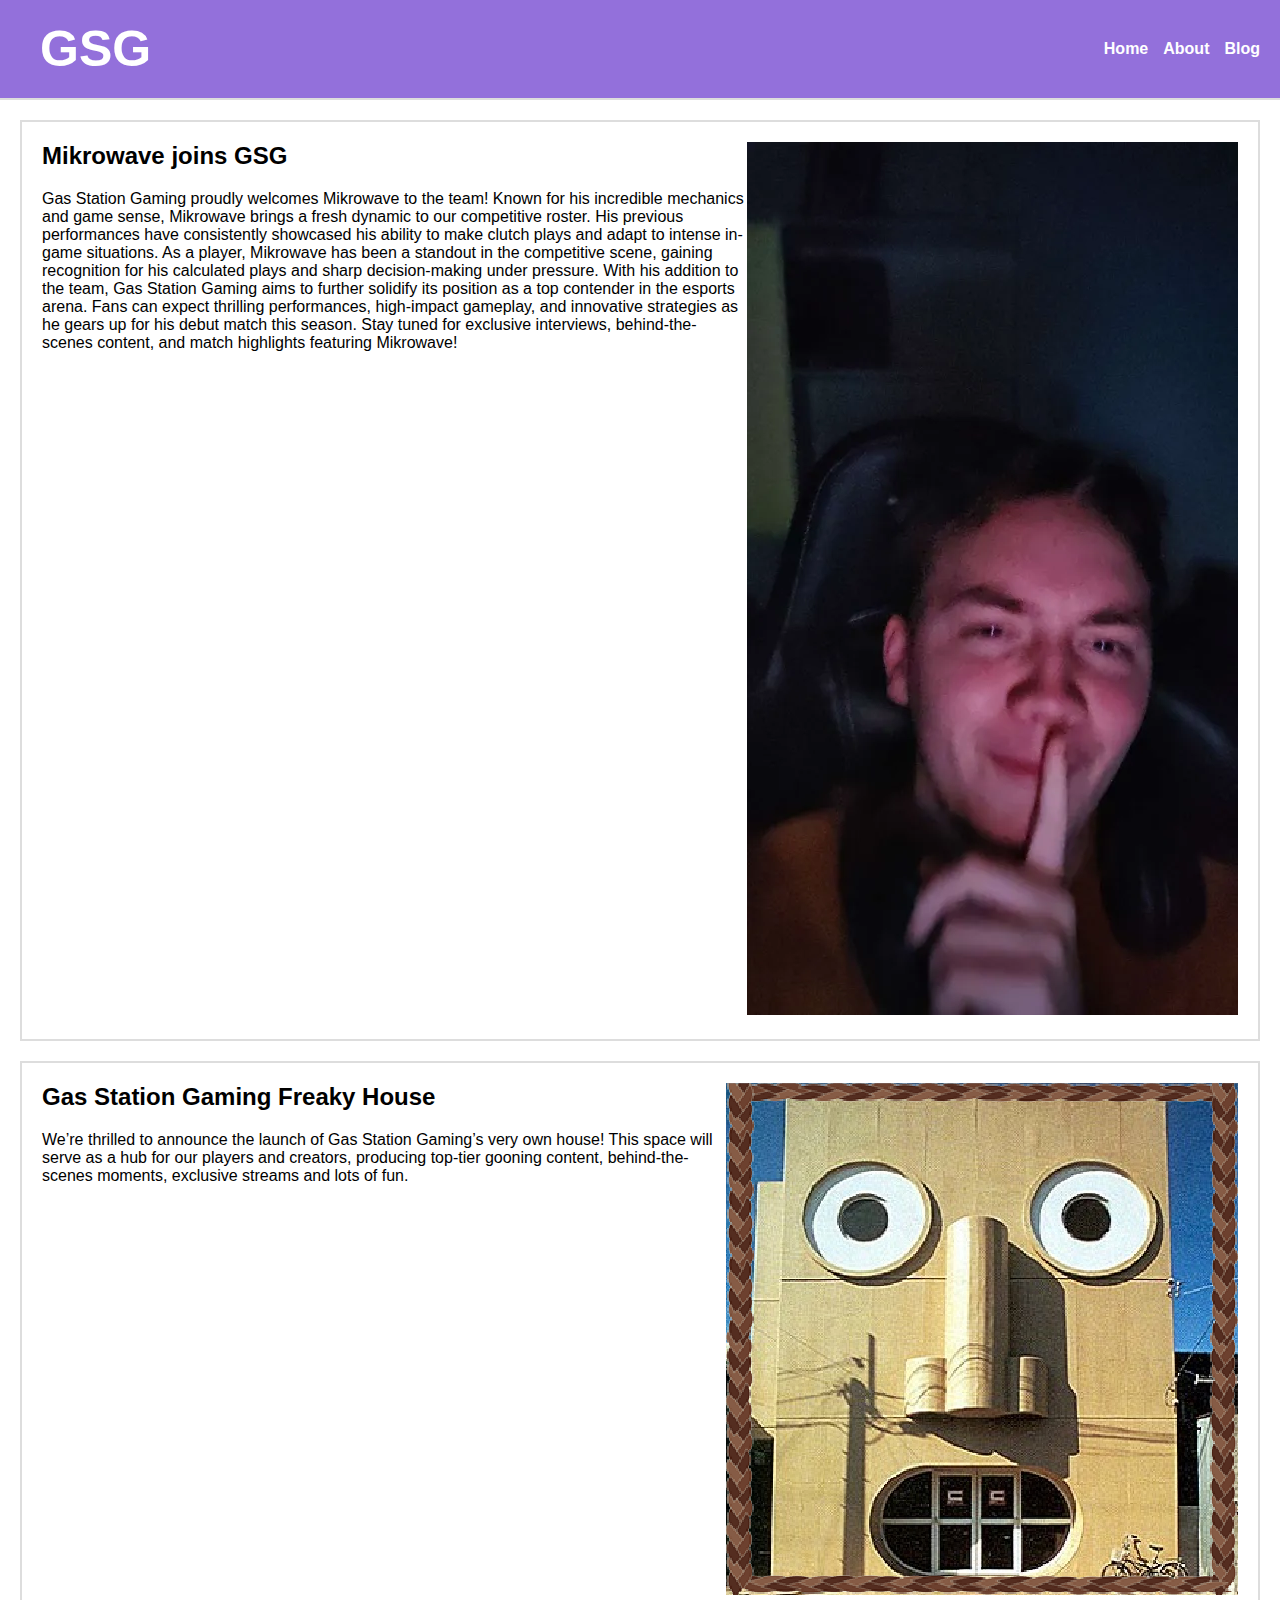
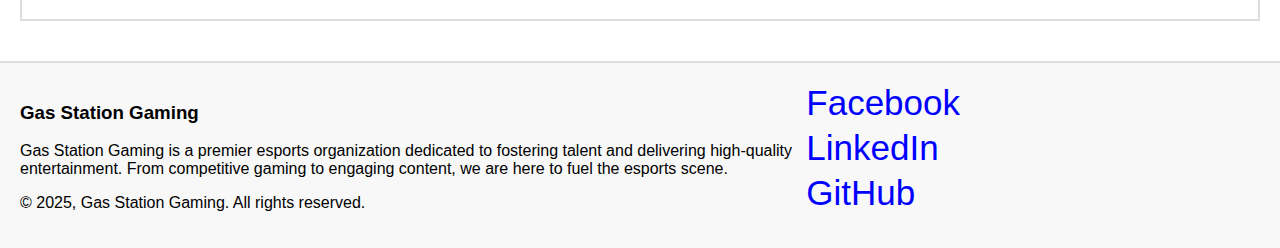
<file: index.html>
<!DOCTYPE html>
<html lang="en">
<head>
    <meta charset="UTF-8">
    <meta name="viewport" content="width=device-width, initial-scale=1.0">
    <title>Gas Station Gaming</title>
    <link rel="stylesheet" href="styles/styles.css">
</head>
<body>
    <header>
        <div class="logo">
            <a>GSG</a> 
        </div>
        <nav>
            <ul>
                <li><a href="#">Home</a></li>
                <li><a href="#">About</a></li>
                <li><a href="#">Blog</a></li>
            </ul>
        </nav>
    </header>
    
    <main>
        <article class="post">
            <div class="post-content">
                <h2>Mikrowave joins GSG</h2>
                <p>Gas Station Gaming proudly welcomes Mikrowave to the team! Known for his incredible mechanics and game sense, Mikrowave brings a fresh dynamic to our competitive roster. His previous performances have consistently showcased his ability to make clutch plays and adapt to intense in-game situations.

                    As a player, Mikrowave has been a standout in the competitive scene, gaining recognition for his calculated plays and sharp decision-making under pressure. With his addition to the team, Gas Station Gaming aims to further solidify its position as a top contender in the esports arena. Fans can expect thrilling performances, high-impact gameplay, and innovative strategies as he gears up for his debut match this season. Stay tuned for exclusive interviews, behind-the-scenes content, and match highlights featuring Mikrowave!</p>
            </div>
            <div class="image">
                <img src="admin/images/mikro.webp">
            </div>
        </article>
        
        <article class="post">
            <div class="post-content">
                <h2>Gas Station Gaming Freaky House</h2>
                <p>We’re thrilled to announce the launch of Gas Station Gaming’s very own house! This space will serve as a hub for our players and creators, producing top-tier gooning content, behind-the-scenes moments, exclusive streams and lots of fun.</p>
            </div>
            <div class="image">
                <img src="admin/images/house.png">
            </div>
        </article>
    </main>
    
    <footer>
        <div class="company-info">
            <h3>Gas Station Gaming</h3>
            <p>Gas Station Gaming is a premier esports organization dedicated to fostering talent and delivering high-quality entertainment. From competitive gaming to engaging content, we are here to fuel the esports scene.</p>
            <p>&copy; 2025, Gas Station Gaming. All rights reserved.</p>
        </div>
        <div class="social-links">
            <a href="#">Facebook</a>
            <a href="#">LinkedIn</a>
            <a href="#">GitHub</a>
        </div>
    </footer>
</body>
</html>
</file>
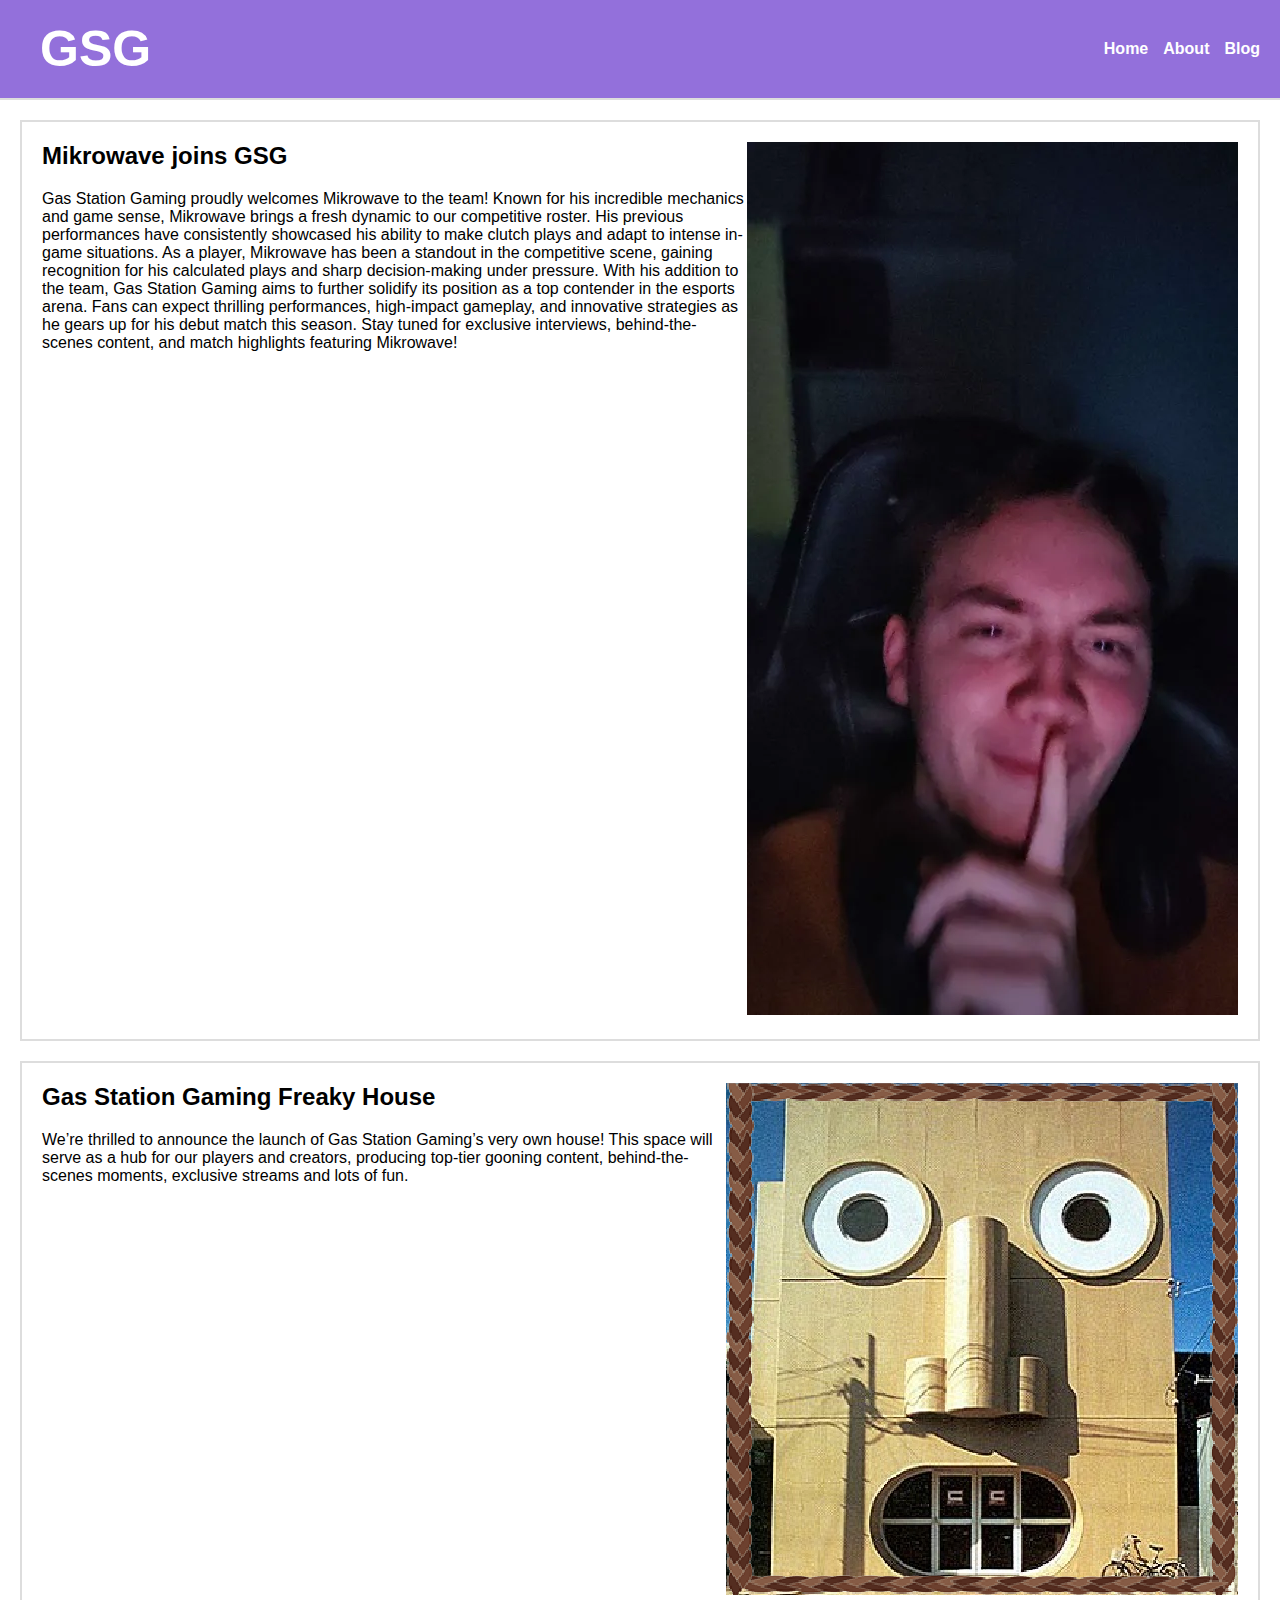
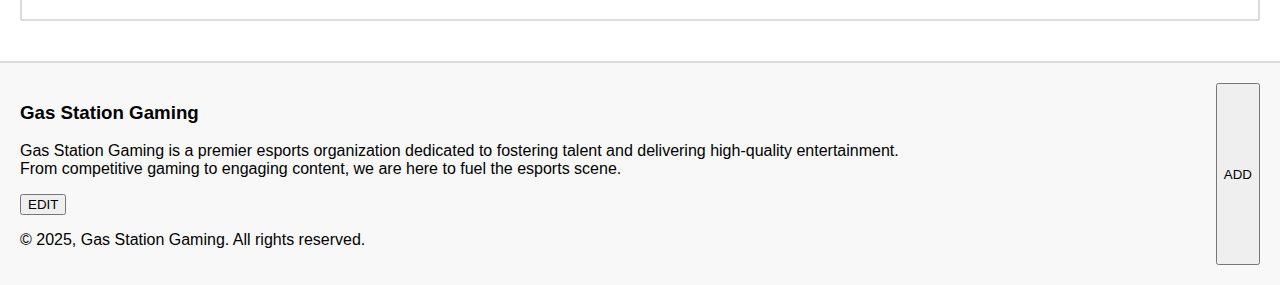
<file: admin/index.html>
<!DOCTYPE html>
<html lang="en">
<head>
    <meta charset="UTF-8">
    <meta name="viewport" content="width=device-width, initial-scale=1.0">
    <title>Gas Station Gaming</title>
    <link rel="stylesheet" href="style.css">
    <script src="admin.js"></script>
</head>
<body>
    <header>
        <div class="logo">
            <a>GSG</a> 

        </div>
        <nav>
            <ul>
                <li><a href="#">Home</a></li>
                <li><a href="#">About</a></li>
                <li><a href="#">Blog</a></li>
            </ul>
        </nav>
    </header>
    
    <main>
        <article class="post">
            <div class="post-content">
                <h2>Mikrowave joins GSG</h2>
                <p>Gas Station Gaming proudly welcomes Mikrowave to the team! Known for his incredible mechanics and game sense, Mikrowave brings a fresh dynamic to our competitive roster. His previous performances have consistently showcased his ability to make clutch plays and adapt to intense in-game situations.

                    As a player, Mikrowave has been a standout in the competitive scene, gaining recognition for his calculated plays and sharp decision-making under pressure. With his addition to the team, Gas Station Gaming aims to further solidify its position as a top contender in the esports arena. Fans can expect thrilling performances, high-impact gameplay, and innovative strategies as he gears up for his debut match this season. Stay tuned for exclusive interviews, behind-the-scenes content, and match highlights featuring Mikrowave!</p>
            </div>
            <div class="image">
                <img src="images/mikro.webp">
            </div>
        </article>
        
        <article class="post">
            <div class="post-content">
                <h2>Gas Station Gaming Freaky House</h2>
                <p>We’re thrilled to announce the launch of Gas Station Gaming’s very own house! This space will serve as a hub for our players and creators, producing top-tier gooning content, behind-the-scenes moments, exclusive streams and lots of fun.</p>
            </div>
            <div class="image">
                <img src="images/house.png">
            </div>
        </article>
    </main>
    
    <footer>
        <div class="company-info">
            <h3 id="compname">Gas Station Gaming</h3>
            <p id="compdesc">Gas Station Gaming is a premier esports organization dedicated to fostering talent and delivering high-quality entertainment. From competitive gaming to engaging content, we are here to fuel the esports scene.</p>
            <button id="edit" type="button" onclick="editContent()">EDIT</button>
            <p>&copy; 2025, Gas Station Gaming. All rights reserved.</p>
        </div>
        <div class="social-links">

        </div>
        <button id="addlink" type="button" onclick="editLinks()">ADD</button>
    </footer>
</body>
</html>
</file>
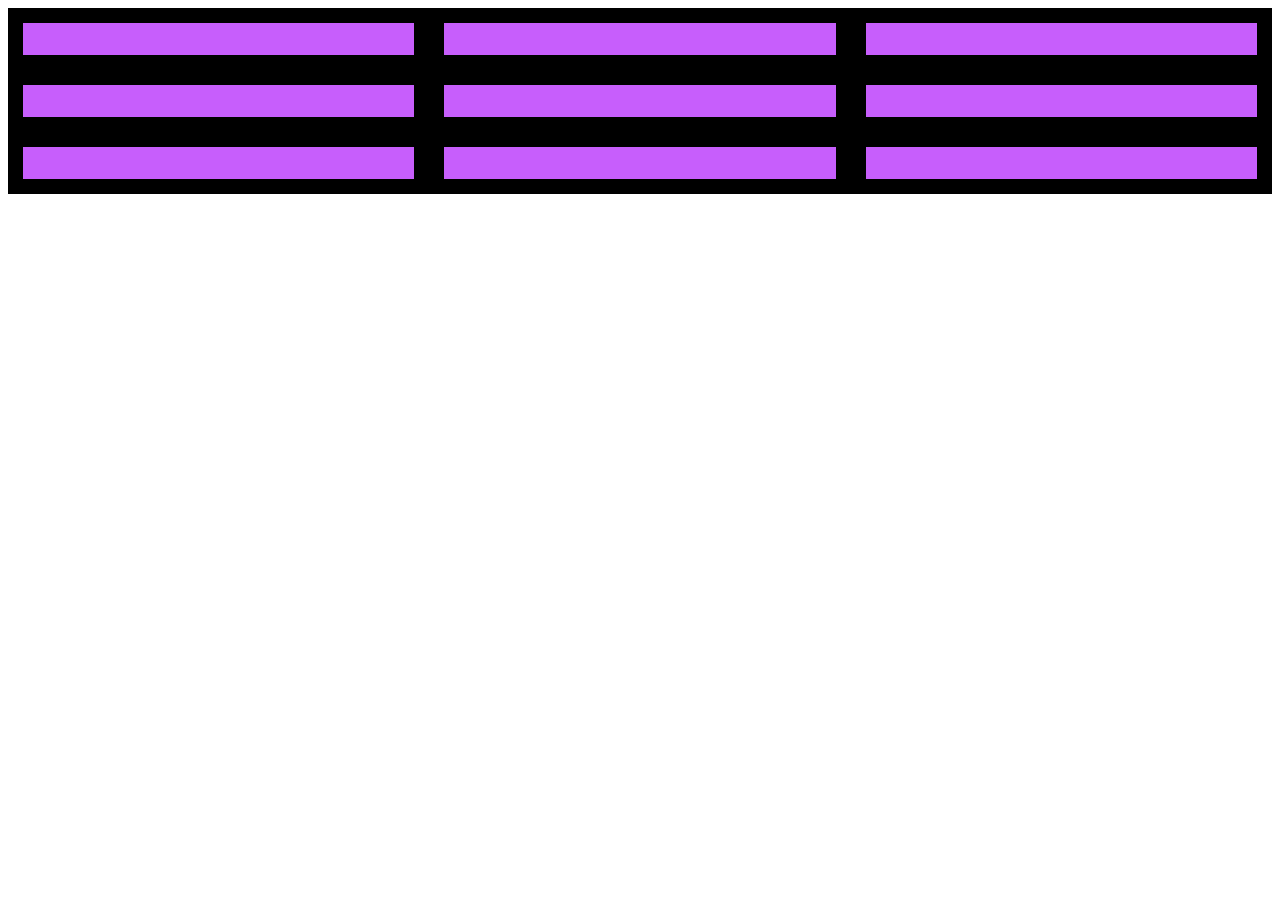
<file: tictactoe/index.html>
<!DOCTYPE html>
<html>
<head>
<meta charset="utf-8">
<link rel="stylesheet" href="style.css">
<script src="script.js"></script>
<title>rsitinolla</title>
</head>
<body>

<div class="ruudukko" onclick="playerplace(event)">
    <div row="1" col="1" id="box-1-1"></div>
    <div row="1" col="2" id="box-1-2"></div>
    <div row="1" col="3" id="box-1-3"></div>
    <div row="2" col="1" id="box-2-1"></div>
    <div row="2" col="2" id="box-2-2"></div>
    <div row="2" col="3" id="box-2-3"></div>
    <div row="3" col="1" id="box-3-1"></div>
    <div row="3" col="2" id="box-3-2"></div>
    <div row="3" col="3" id="box-3-3"></div>
</div>

</body>
</html>
</file>
<file: styles/styles.css>
body {
    font-family: Arial, sans-serif;
    margin: 0;
    padding: 0;
}

header {
    display: flex;
    justify-content: space-between;
    align-items: center;
    padding: 20px;
    background-color: mediumpurple;
    border-bottom: 2px solid #ddd;
}

.logo {
    font-size: 24px;
    font-weight: bold;
}

nav ul {
    list-style: none;
    display: flex;
    gap: 15px;
    padding: 0;
}

nav a {
    text-decoration: none;
    color: rgb(255, 255, 255);
    font-weight: bold;
}

main {
    padding: 20px;
}

.post {
    border: 2px solid #ddd;
    padding: 20px;
    margin-bottom: 20px;
    display: flex;
    justify-content: space-between;
}

.post h2 {
    margin-top: 0;
}

.image-placeholder {
    width: 150px;
    height: 100px;
    background-color: #ccc;
    border: 1px solid #999;
}

footer {
    display: flex;
    justify-content: space-between;
    padding: 20px;
    background-color: #f8f8f8;
    border-top: 2px solid #ddd;
}

.social-links a {
    display: block;
    text-decoration: none;
    color: blue;
    margin-bottom: 5px;
    font-size: 35px;
}

.social-links{
    padding-right: 300px;
}

.logo {
    padding-left: 20px;
    font-size: 50px;
    color: white;
}
</file>
<file: admin/style.css>
body {
    font-family: Arial, sans-serif;
    margin: 0;
    padding: 0;
}

header {
    display: flex;
    justify-content: space-between;
    align-items: center;
    padding: 20px;
    background-color: mediumpurple;
    border-bottom: 2px solid #ddd;
}

.logo {
    font-size: 24px;
    font-weight: bold;
}

nav ul {
    list-style: none;
    display: flex;
    gap: 15px;
    padding: 0;
}

nav a {
    text-decoration: none;
    color: rgb(255, 255, 255);
    font-weight: bold;
}

main {
    padding: 20px;
}

.post {
    border: 2px solid #ddd;
    padding: 20px;
    margin-bottom: 20px;
    display: flex;
    justify-content: space-between;
}

.post h2 {
    margin-top: 0;
}

.image-placeholder {
    width: 150px;
    height: 100px;
    background-color: #ccc;
    border: 1px solid #999;
}

footer {
    display: flex;
    justify-content: space-between;
    padding: 20px;
    background-color: #f8f8f8;
    border-top: 2px solid #ddd;
}

.social-links a {
    display: block;
    text-decoration: none;
    color: blue;
    margin-bottom: 5px;
    font-size: 35px;
}

.social-links{
    padding-right: 300px;
}

.logo {
    padding-left: 20px;
    font-size: 50px;
    color: white;
}
</file>
<file: tictactoe/style.css>
.ruudukko {
    display: grid;
    grid-template-columns: auto auto auto;
    background-color: darkorchid;
}

.ruudukko > div {
    padding: 1rem;
    background-color: rgb(199, 94, 252);
    border: 15px solid black;
    text-align: center;
    font-size: 50px;
}
</file>
